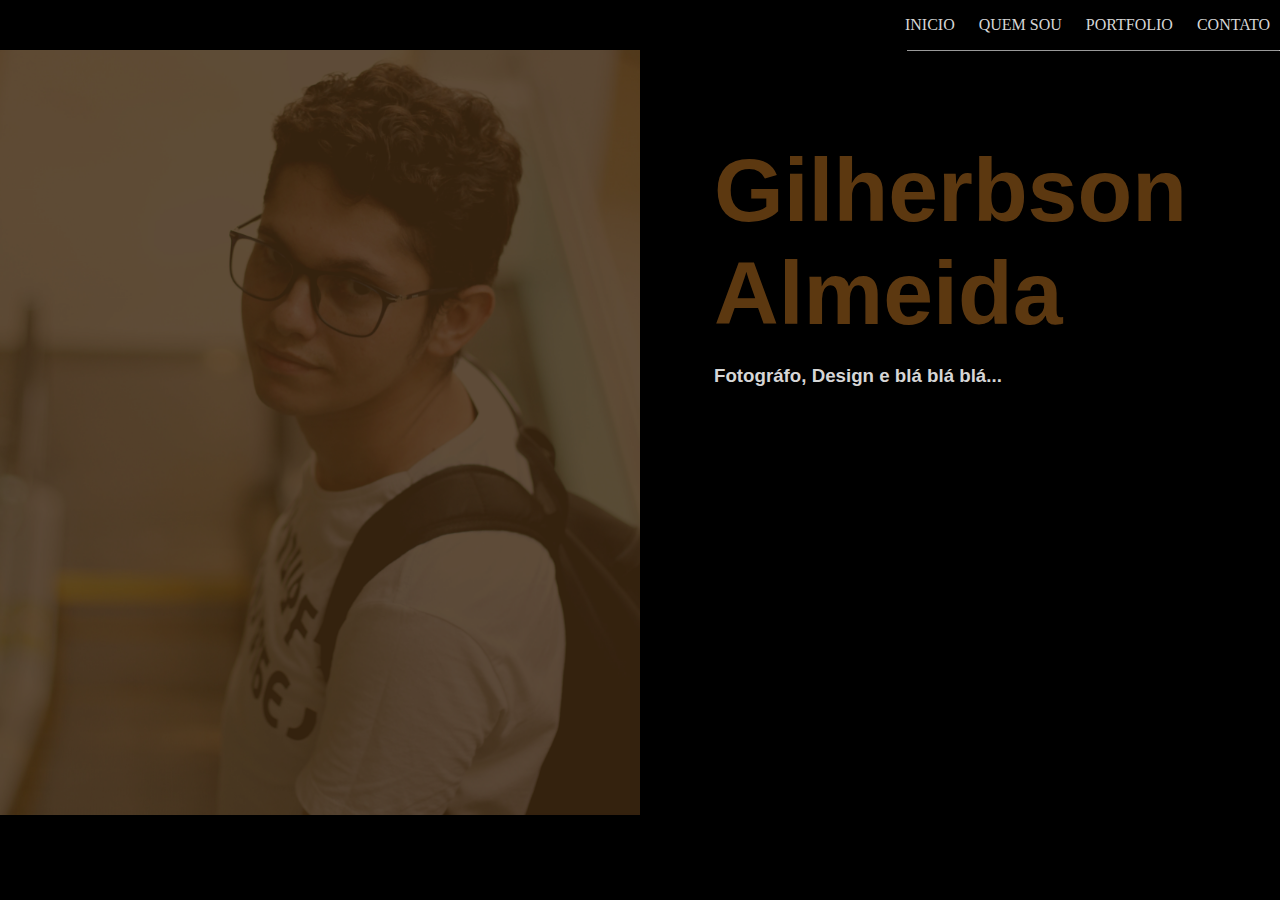
<file: index.html>
<!DOCTYPE html>
<html>
<head>
    <title>
        Meu site, ninguém sai.  
     </title>
     <link rel="stylesheet" type="text/css" href="styles.css">
     <meta charset="utf-8"> 
     <script type="text/javascript" src="jquery-3.3.1.min.js"></script> 
     <script type="text/javascript" src="a.js"></script>   
    
</head>

<body  id="index">
    <header>    
        <nav id="menu">
        <ul>
            <li id="1" class="INICIO"><a href="index.html" >INICIO</a></li>
            <li id="2" class="QUEM SOU"><a href="sobre.html">QUEM SOU</a></li>
            <li id="3" class="PORTFOLIO"><a href="trabalhos.html" >PORTFOLIO</a></li>
            <li id="4" class="CONTATO"><a href="contato.html" >CONTATO</a></li>

         </ul>
     </nav>

     <hr id="hrmenu"></header>

    <section>

        <div id="esquerda"><img id="imgs_lateral" src="teste.jpg" alt="Foto Gilherbson"></div> 

        <div id="direita">         
            </br> 
           <h1 id="gilherbson">Gilherbson</br>    Almeida</h1>
           <h3 id="subtitulo" class="linkA">Fotográfo, Design e blá blá blá...</h3> 
        </div> 
        
    </section>

</body>
</html>
</file>
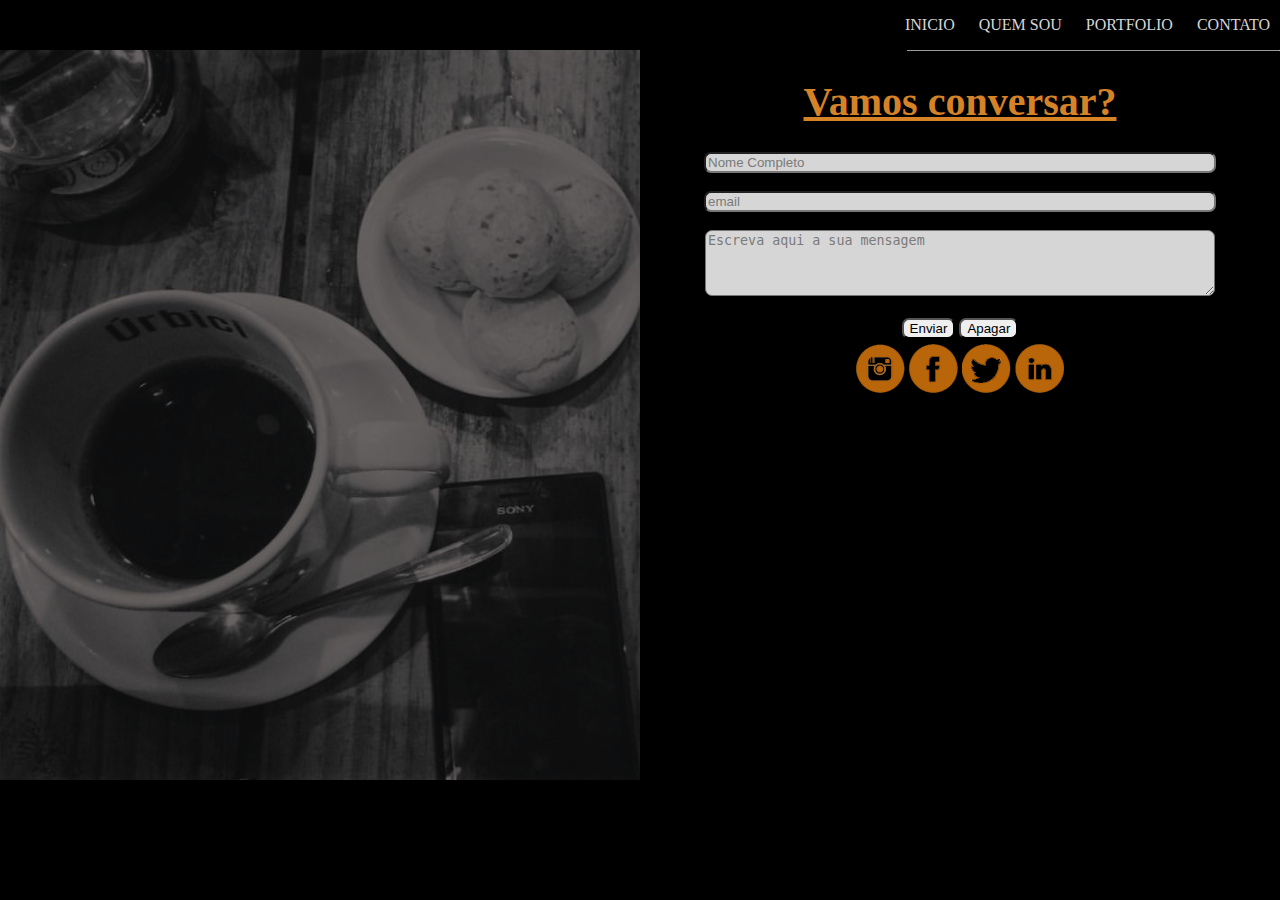
<file: contato.html>
<!DOCTYPE html>
<html>
<head>
    <title>
        Vamos conversar?  
        </title>
    <link rel="stylesheet" type="text/css" href="styles.css">
    <meta charset="utf-8">
     <script type="text/javascript" src="jquery-3.3.1.min.js"></script> 
     <script type="text/javascript" src="a.js"></script> 

</head>
<body>
  <header> 

    <nav id="menu">
        <ul>
            <li id="1" class="INICIO"><a href="index.html" >INICIO</a></li>
            <li id="2" class="QUEM SOU"><a href="sobre.html">QUEM SOU</a></li>
            <li id="3" class="PORTFOLIO"><a href="trabalhos.html" >PORTFOLIO</a></li>
            <li id="4" class="CONTATO"><a href="contato.html" >CONTATO</a></li>

         </ul>
     </nav>
     <hr id="hrmenu">

  </header>

  <section>
      <div id="esquerda"> <img id="imgs_lateral" src="contato1.jpg"></div>

      <div id="direita">    

       <div id="vamosjs"><h1 id="contato">Vamos conversar?</h1></div>

       <div id="formjs">
       <form name="meuForm" method="post" id="formulario">
          <div class="box">  
            <label>
              <input type="text" class="input_text" name="nome" id="name" value="Nome Completo" size="49"  /><br>
 
            </label><br> 
              <label>
           <input type="text" class="input_text" name="email" id="email" value="email" size="49" /><br>
            </label><br>
 
           <label>
           <textarea class="message" name="feedback" id="feedback" rows="4" cols="50">Escreva aqui a sua mensagem</textarea ><br><br>
            <input id="enviarb" type="button" class="button" value="Enviar"  />

            <input id="apagarb" type="button" class="button" value="Apagar"  />
            </label>           
          </div>
         </form> 

    </div>

    <div id="imgs_contato">
      <a href="https://www.instagram.com/gilherbson/" target="_blank">
    <img src="instagram_gilherbson.png"></a> 

    <a href="https://www.facebook.com/Gilherbson /" target="_blank">
    <img src="facebook_gilherbson.png"></a>

    <a href="https://twitter.com/gilherbson" target="_blank">
    <img src="gilherbson_twitter.png"></a>

    <a href="https://www.linkedin.com/in/gilherbson/" target="_blank">
    <img src="gilherbson_in.png"></a>     
        
    </section>
</body>
</html>
</file>
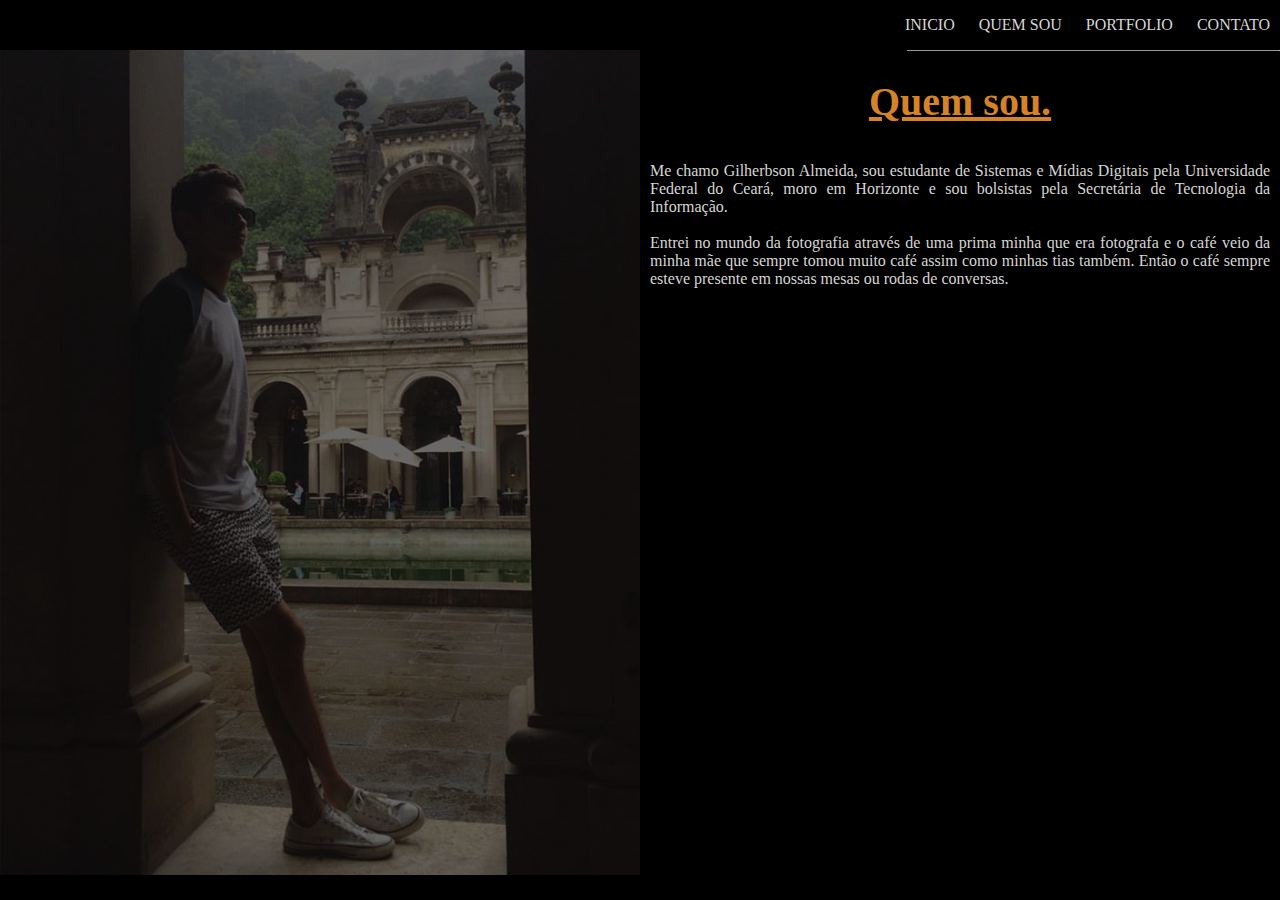
<file: sobre.html>
<!DOCTYPE html>
<html>
<head>
    <title>
        Quem sou.  
        </title>
    <link rel="stylesheet" type="text/css" href="styles.css">
    <meta charset="utf-8">
    <script type="text/javascript" src="jquery-3.3.1.min.js"></script> 
    <script type="text/javascript" src="a.js"></script>
</head>
<body>

  <header> <nav id="menu">
        <ul>
            <li id="1" class="INICIO"><a href="index.html" >INICIO</a></li>
            <li id="2" class="QUEM SOU"><a href="sobre.html">QUEM SOU</a></li>
            <li id="3" class="PORTFOLIO"><a href="trabalhos.html" >PORTFOLIO</a></li>
            <li id="4" class="CONTATO"><a href="contato.html" >CONTATO</a></li>

         </ul>
     </nav>
     <hr id="hrmenu"></header>

    <section>

      <div id="esquerda"> <img id="imgs_lateral" src="Quem_sou1.jpg"></div>

      <div id="direita">

      <h1 id="quem">Quem sou.</h1>
        
        <p id="sobreeu"> 
          Me chamo Gilherbson Almeida, sou estudante de Sistemas e Mídias Digitais pela Universidade Federal do Ceará, moro em Horizonte e sou bolsistas pela Secretária de Tecnologia da Informação. <br> <br>  Entrei no mundo da fotografia através de uma prima minha que era fotografa e o café veio da minha mãe que sempre tomou muito café assim como minhas tias também. Então o café sempre esteve presente em nossas mesas ou rodas de conversas. <br><br>
          

        </p></div>
        
    </section>   

</body>
</html>
</file>
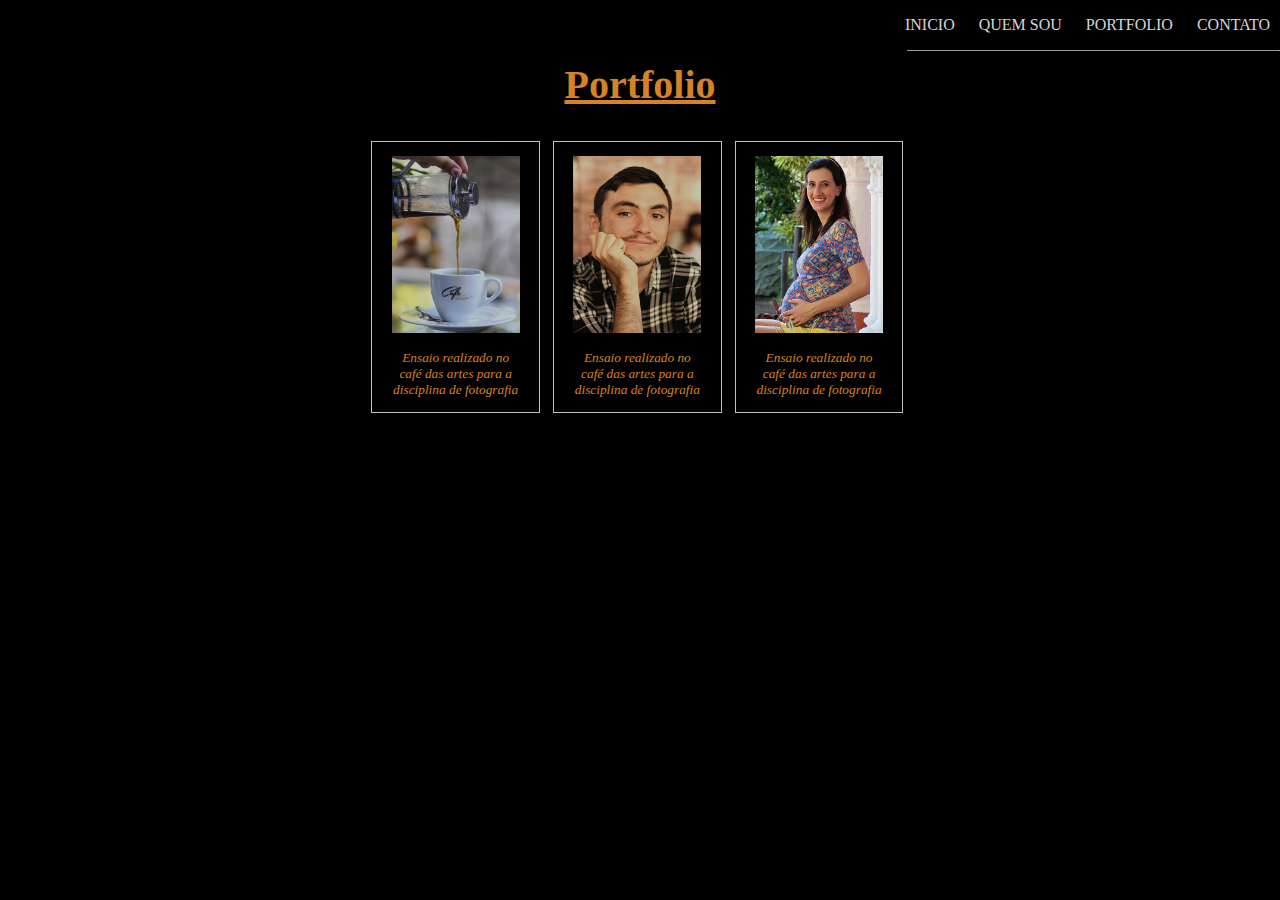
<file: trabalhos.html>
<!DOCTYPE html>
<html>
<head>
    <title>
        Portfolio  
        </title>
    <link rel="stylesheet" type="text/css" href="styles.css">
    <meta charset="utf-8">
</head>
<body>

  <header>
     <div >
         <nav id="menu">
        <ul>
            <li class="INICIO"><a href="index.html" >INICIO</a></li>
            <li class="QUEM SOU"><a href="sobre.html">QUEM SOU</a></li>
            <li class="PORTFOLIO"><a href="trabalhos.html" >PORTFOLIO</a></li>
            <li class="CONTATO"><a href="contato.html" >CONTATO</a></li>

         </ul>
     </nav>
     <hr id="hrmenu">

  </header>
  <section>  

    <h1 id="port">Portfolio</h1>       

        
  </section>

    <section id="imgs_portf">
      
        <div class=figure>
         <p><a href="contato.html" ><img id="imagns" src="café_capa.jpg"
          alt="Café com aroma de mulher" ></a>
          <p>Ensaio realizado no <br>
            café das artes para a <br>
            disciplina de fotografia
      </div>

       <div class=figure>
         <p><a href="contato.html" ><img id="imagns" src="Dione_capa.jpg"
          alt="Torre Eiffel"></a>
          <p>Ensaio realizado no <br>
            café das artes para a <br>
            disciplina de fotografia
      </div>

       <div class=figure>
         <p><a href="contato.html" ><img id="imagns" src="Marcela_capa.jpg"
          alt="Ensaio Gestante"></a>
          <p>Ensaio realizado no <br>
            café das artes para a <br>
            disciplina de fotografia
      </div>

    </section>
</body>
</html>
</file>
<file: styles.css>
/*Comum a todas as páginas*/

body{
	margin:0;
	padding:0;
	height:50%;	
	background-color: #000000;	
}

#menu ul {
    text-align: right;
}

#menu ul li { display: inline;
text-align: left; }

#menu ul li a {
	font-family: actor Regular;
    padding: 2px 10px;
    color: #d6d6d6;
    text-decoration: none;
}

#menu ul li a:hover {
    color: #7a7a7a;
}

#menu ul li a:hover {
    color: #7a7a7a;
}

#hrmenu{
	width: 29%;
	float: right;
	border-bottom:2px;
	color: #d6d6d6;
	margin: 0;
	padding: 0;
}

#esquerda{
	display: inline;
	width: 50%;
	float:left;
	padding: 0;
}

#imgs_lateral{
	max-width: 100%;
    height: auto;
}
#direita{
	display: inline;
	width: 50%;
	float: right;	
	margin: 0;
}

/*index*/

#gilherbson{
	color: #d68227;
    font-family: Paytone One Regular, sans-serif;
	text-align: left;
	padding: 10px;
    margin-bottom: 0;
    margin-left: 5vw;
    font-size: 7vw;
}

#subtitulo{
 text-align: left;
 font-family: Actor-Regular, sans-serif;
 padding: 10px;
 margin-top: 0; 
 margin-left: 5vw;
}
.linkA {
  color: #d6d6d6;

}
.linkB {
  color: #d68227;
}

/*Quem sou*/

#quem{

	color: #d68227;
	text-align: center;
	font-family: Paytone One Regular;
	font-size: 40px;
	text-decoration: underline;
	padding: 0;
	margin-bottom: 10;
	margin-top: 10;
}

#sobreeu{
	text-align: justify;
	font-family: Actor Regular;
	padding: 10px;
	color: #d6d6d6;
	padding:12%
	padding-top: 0;
	margin-top: 3;
}

/*Contato*/

.box input[type="text"], textarea{
	width: 80%;
	color: #7a7a7a;
	background-color: #d6d6d6;
}

#imgs_contato{

	float: center;
	text-align: center;

}

#contato{
	color: #d68227;
	font-family: Paytone One Regular;
	text-align: center;
	font-size: 40px;
	text-decoration: underline;
}

#formulario{
text-align: center;
padding: 40px auto;
margin: 5px;
size: 49 auto;
color: #7a7a7a;
}

#name, #email, #feedback{
	border-radius: 7px;
}

.button{
	border-radius: 7px;
}

form textarea.msg{
    position:absolute;
    color:#7a7a7a;
  }


/*portfolio*/
p{
	color: #d68227;
}

#fotos{
	font-family: Actor Regular;
	padding: 10px;
	color: #d6d6d6;
	text-align: center;
	font-size: 15px;

}

#port{

	font-family: Paytone One Regular;
	color: #d68227;
	text-align: center;
	font-size: 40px;
	text-decoration: underline;
}

#imgs_portf{
margin: 0 auto;
width: 43vw;
float: center;
}

#imagns{
	width: 77%;
}

div.figure {
  width: 13vw;
  text-align: center;
  font-style: italic;
  font-size: smaller;
  text-indent: 0;
  border: thin silver solid;
  margin: 0.5em;
  float: left;
}



/*galeria*\
#slider {

	/* You MUST specify the width and height */
	width:300px;
	height:186px;
	position:relative;	
	overflow:hidden;
}

#mask-gallery {
	
	overflow:hidden;	
}

#gallery {
	
	/* Clear the list style */
	list-style:none;
	margin:0;
	padding:0;
	
	z-index:0;
	
	/* width = total items multiply with #mask gallery width */
	width:900px;
	overflow:hidden;
}

	#gallery li {

		
		/* float left, so that the items are arrangged horizontally */
		float:left;
	}


#mask-excerpt {
	
	/* Set the position */
	position:absolute;	
	top:0;
	left:0;
	z-index:500;
	
	/* width should be lesser than #slider width */
	width:100px;
	overflow:hidden;	
	
}
	
#excerpt {
	/* Opacity setting for different browsers */
	filter:alpha(opacity=60);
	-moz-opacity:0.6;  
	-khtml-opacity: 0.6;
	opacity: 0.6;  
	
	/* Clear the list style */
	list-style:none;
	margin:0;
	padding:0;
	
	/* Set the position */
	z-index:10;
	position:absolute;
	top:0;
	left:0;
	
	/* Set the style */
	width:100px;
	background-color:#000;
	overflow:hidden;
	font-family:arial;
	font-size:10px;
	color:#fff;	
}

	#excerpt li {
		padding:5px;
	}
	


.clear {
	clear:both;	
}
</file>
